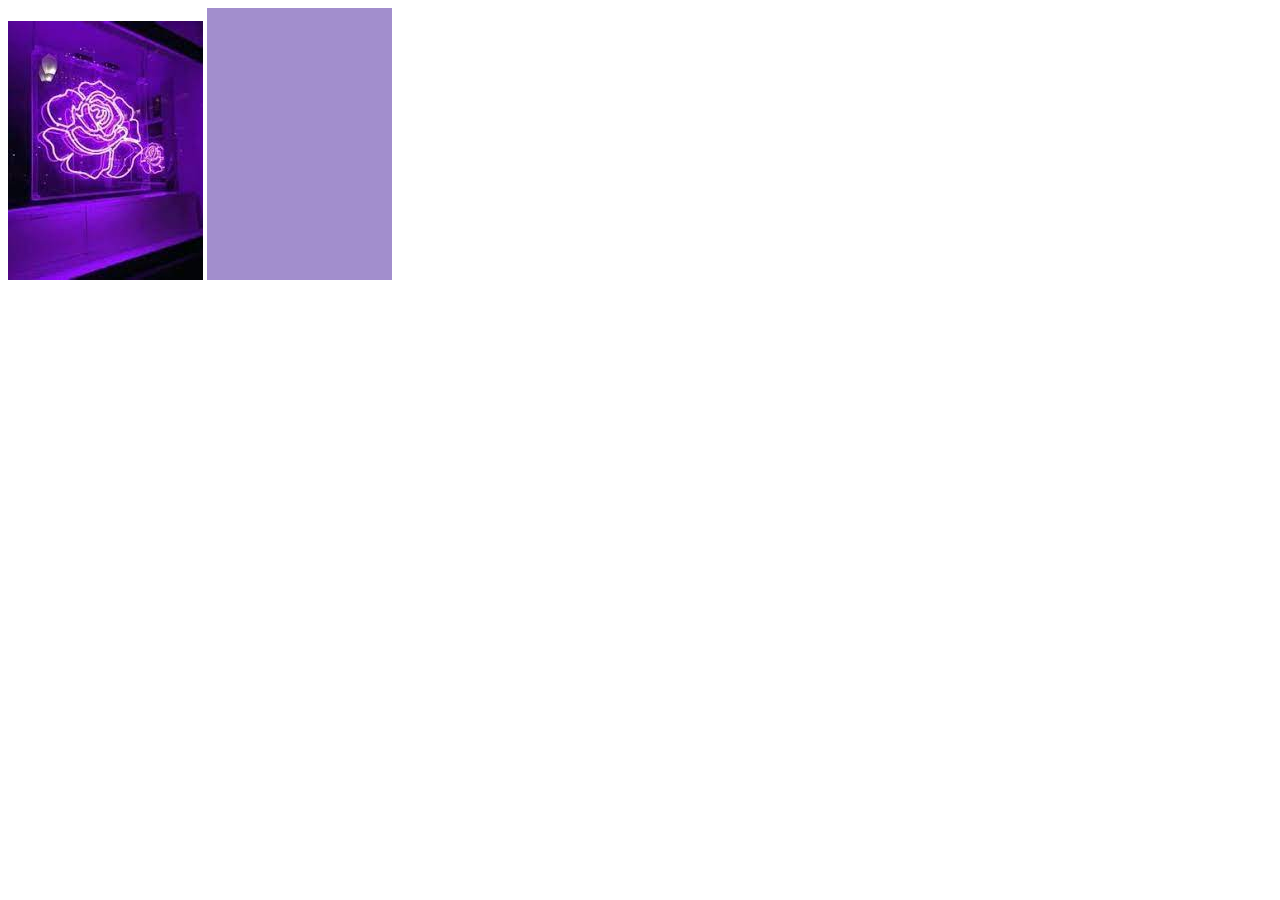
<file: sergio.html>
<!DOCTYPE html>
<html lang="en">
<head>
    <meta charset="UTF-8">
    <meta http-equiv="X-UA-Compatible" content="IE=edge">
    <meta name="viewport" content="width=device-width, initial-scale=1.0">
    <title>Document</title>
</head>
<body>
    <img src="./img.jpeg" alt="">
    <img src="images.png" alt="">
</body>
</html>
</file>
